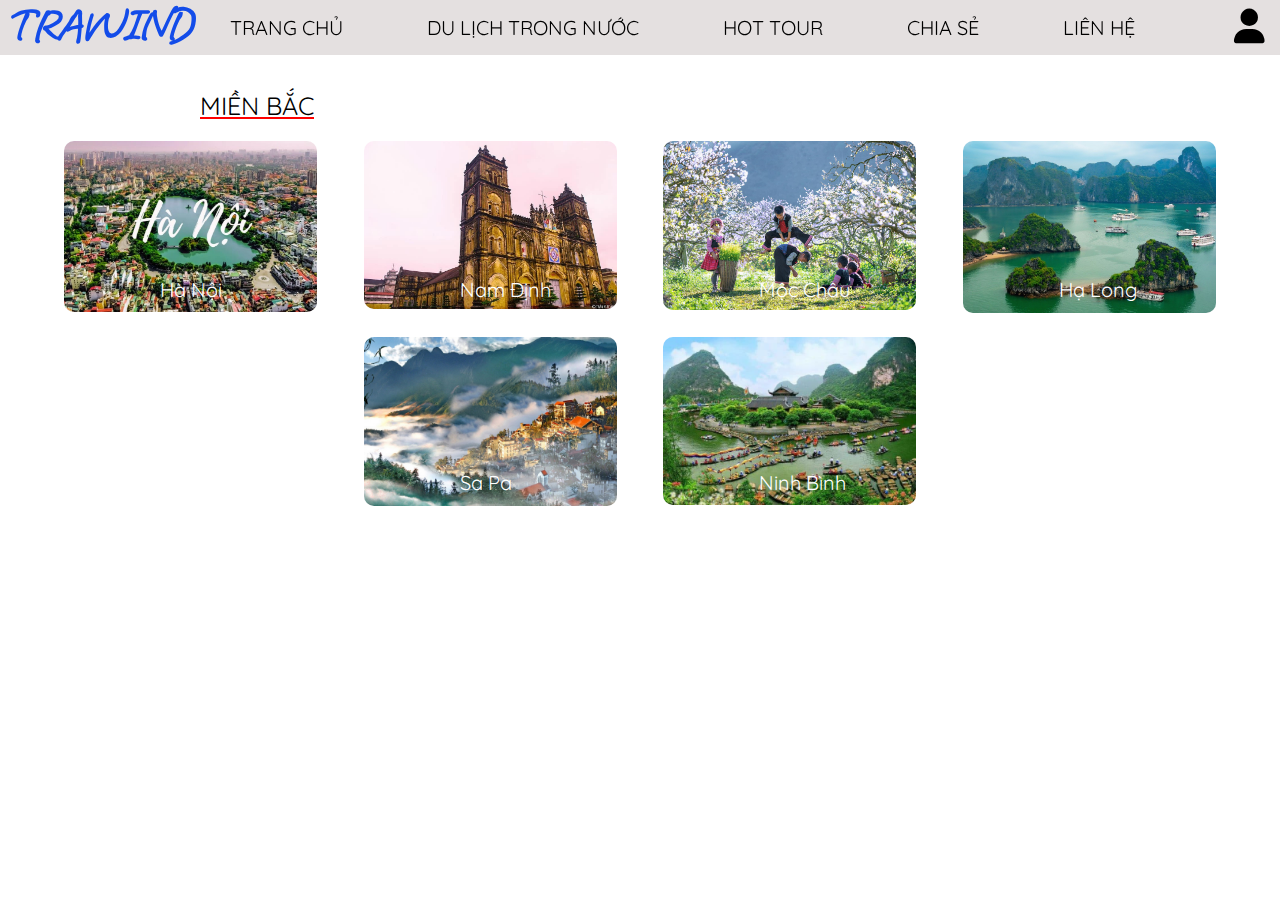
<file: dulichtrongnuoc.html>
<!DOCTYPE html>
<html lang="en">
<head>
    <meta charset="UTF-8">
    <meta http-equiv="X-UA-Compatible" content="IE=edge">
    <meta name="viewport" content="width=device-width, initial-scale=1.0">
    <title>TRAWIND - Du lịch trong nước</title>
    <link rel="stylesheet" href="style.css">
    <link rel="icon" href="./images/favicon.ico">
    <link rel="stylesheet" href="https://cdnjs.cloudflare.com/ajax/libs/font-awesome/6.1.1/css/all.min.css"/>
</head>
<body>
    <div class="navbar">
        <ul>
            <li><b class="neon">TRAWIND</b></li>
            <li class="list">
                <a href="./index.html">
                    <span class="text">TRANG CHỦ</span>
                </a>
            </li>
            <li class="list" id="dulichtrongnuoc">
                <a href="#">
                    <span class="text" >
                        DU LỊCH TRONG NƯỚC
                    </span>
                </a>
                    <table>
                        <tr>
                            <th><a href="#" style="color: rgb(255, 0, 0); font-size: 17px">MIỀN BẮC</a></th>
                            <th><a href="#" style="color: rgb(255, 0, 0); font-size: 17px">MIỀN TRUNG</a></th>
                            <th><a href="#" style="color: rgb(255, 0, 0); font-size: 17px">MIỀN NAM</a></th>
                        </tr>
                        <tr>
                            <th><a href="#">Hà Nội</a></th>
                            <th><a href="#">Quảng Bình</a></th>
                            <th><a href="#">Phú Quốc</a></th>
                        </tr>
                        <tr>
                            <th><a href="#">Sapa</a></th>
                            <th><a href="#">Huế</a></th>
                            <th><a href="#">Côn Đảo</a></th>
                        </tr>
                        <tr>
                            <th><a href="#">Cao Bằng</a></th>
                            <th><a href="#">Hội An</a></th>
                            <th><a href="#">Cà Mau</a></th>
                        </tr>
                        <tr>
                            <th><a href="#">Hạ Long</a></th>
                            <th><a href="#">Đà Nẵng</a></th>
                        </tr>                            
                        <tr>
                            <th></th>
                            <th><a href="#">Nha Trang</a></th>
                        </tr>
                    </table>
            </li>
            <li class="list" id="hottour">
                <a href="#hottourpage">
                    <span class="text" >
                        HOT TOUR
                    </span>
                </a>
                <ul>
                    <li>
                        <a href="#">Tour Khuyến Mãi</a>
                    </li>
                </ul>
                        
                   
            </li>
            <li class="list">
                <a href="#chiase">
                    <span class="text">
                        CHIA SẺ
                    </span>
                </a>
            </li>
            <li class="list">
                <a href="#footer">
                    <span class="text">
                        LIÊN HỆ
                    </span>
                </a>
            </li>
            <li class="account">
                <a href="#sign" onclick="clicksign()"><i class="fa-solid fa-user"></i>
                </a>
                <div id="sign">
                    <div id="signin_contain">
                        <button style="float: right; border: none;background-color:transparent; cursor: pointer;" ><i class="fa-regular fa-circle-xmark" onclick="clickclose()"></i></button>
                        <div id="title">
                            CHÀO MỪNG BẠN TRỞ LẠI
                        </div>
                        <div style="font-size: 25px; margin-top: 20px; border-bottom: 2px solid rgb(219, 203, 203)">Đăng nhập</div>
                        <form action="" id="signinform"> </form> 
                        <input type="text" name="username" id="username" placeholder="Tên đăng nhập" form="signinform" required>
                        <br>
                        <input type="password" name="password" id="password" placeholder="Mật khẩu" form="signinform" required> <br>
                        <a href="" style="text-decoration: none; font-style:italic; margin-left: 140px">Quên mật khẩu?</a> <br>
                        <input type="submit" value="Đăng nhập" form="signinform">
                        <br>
                        <a href="#signup_contain" onclick="clicksignup()">Bạn chưa có tài khoản? Bấm vào đây để đăng ký</a>
                        <br>
                        <i class="fa-brands fa-facebook" style="color: blue; font-size: 40px; margin-top: 15px; cursor:pointer; margin-right: 30px" ></i>
                        <i class="fa-brands fa-google" style="color: red; font-size: 40px; margin-top: 15px; cursor:pointer;"></i>
                    </div>
                    <div id="signup_contain">
                        <button style="float: right; border: none;background-color:transparent; cursor: pointer;" ><i class="fa-regular fa-circle-xmark" onclick="clickclose()"></i></button>
                        <div id="title">
                            CHÀO MỪNG BẠN ĐẾN VỚI TRAWIND
                        </div>
                        <div style="font-size: 25px; margin-top: 20px; border-bottom: 2px solid rgb(219, 203, 203)">Đăng ký</div>
                        <form action="" id="signupform"> </form> 
                        <br>
                        <input type="email" name="email" id="email" required placeholder="Email"> <br>
                        <input type="text" name="usernamesu" id="usernamesu" placeholder="Tên đăng nhập" form="signupform" required> <br>
                        <input type="password" name="passwordsu" id="passwordsu" placeholder="Mật khẩu" form="signupform" required pattern="^(?=.*[A-Za-z])(?=.*\d)[A-Za-z\d]{8,}$" onkeyup="checkpw()"> <br>
                        <h5 id="checkchuhoa" style="margin-right: 20px; margin-top: 10px">* Có ít nhất một chữ cái viết hoa</h5> <br>
                        <h5 id="checkchuso" style="margin-right: 78px;">* Có ít nhất một chữ số</h5> <br>
                        <h5 id="checkdodai" style="margin-right: 107px;">* Có ít nhất 8 ký tự</h5> <br>
                        <input type="password" name="passwordsu2" id="passwordsu2" placeholder="Nhập lại mật khẩu" form="signupform" required pattern="^(?=.*[A-Za-z])(?=.*\d)[A-Za-z\d]{8,}$" style="margin-top: 20px; border-bottom: 2px solid red;" onkeyup="checkpw2()"> <br>
                        <h4 id="resultcheck"></h4>
                        <br>
                        <span>
                            Bằng cách nhấp vào Đăng ký, bạn đồng ý với <a href="">Điều khoản, Chính sách dữ liệu</a> và <a href="">Chính sách cookie</a> của chúng tôi 
                        </span>
                        <br>
                        <input type="submit" value="Đăng ký" form="signupform" style="margin-top: 50px">
                    </div>
                </div>
            </li>
        </ul>
    </div>
    <div id="fakenavbar">
    </div>
    <div id="main_dltn">
        <div id="bac">
            <div class="title">
                MIỀN BẮC
            </div>
            <div class="content">
                <div class="row">
                    <div class="one">
                        <img src="./images/hanoi.jpg" alt="">
                        <div class="name">
                            Hà Nội
                        </div>
                    </div>
                    <div class="one">
                        <img src="./images/namdinh.jpg" alt="">
                        <div class="name">
                            Nam Định
                        </div>
                    </div>
                    <div class="one">
                        <img src="./images/mocchau.jpg" alt="">
                        <div class="name">
                            Mộc Châu
                        </div>
                    </div>
                    <div class="one">
                        <img src="./images/halong.jpg" alt="">
                        <div class="name">
                            Hạ Long
                        </div>
                    </div>
                </div>
                <div class="row" style="justify-content:center;">
                    <div class="one" style="margin-right: 4%;">
                        <img src="./images/sapa.jpg" alt="">
                        <div class="name">
                            Sa Pa
                        </div>
                    </div>
                    <div class="one">
                        <img src="./images/ninhbinh.jpg" alt="">
                        <div class="name">
                            Ninh Bình
                        </div>
                    </div>
                </div>
            </div>
        </div>
    </div>
</body>
</html>
</file>
<file: style.css>
@import url('https://fonts.googleapis.com/css2?family=Grape+Nuts&display=swap');
@import url('https://fonts.googleapis.com/css2?family=Quicksand:wght@600&display=swap');
*
{
    margin: 0;
    padding: 0;
    font-family: 'Quicksand', sans-serif;
}
.navbar
{
    width: 100%;
    position: fixed;
    z-index: 9999;
}
.navbar b
{
    font-family: 'Grape Nuts', cursive;
    float: left;
    font-size: 50px;
    margin-left: 10px;
    margin-top: -6px;
}
.navbar ul
{
    list-style-type: none;
    margin: 0;
    padding: 0;
    background-color: rgb(228, 224, 224);
    text-align: center;
}
.list
{
    display: inline-block;
    position: relative;
    margin-right: 50px;
}
li>a
{
    font-size: 20px;
    align-items: center;
    padding: 15px;
    text-decoration: none;
    color: black;
    display: block;
}
.navbar .account
{
    float: right;
    margin-top: -6px;
}
.navbar .account i
{
    font-size: 35px;
}
.list>a:hover
{
    padding: 15px;
    background-color: rgb(80, 102, 226);
    color: white;
    transition: 0.5s;
}
#dulichtrongnuoc table
{
    font-family: 'Quicksand', sans-serif;
    display: none;
    text-align: left;
    width: 160%;
    margin-left: -80px;
    position: absolute;
}
#dulichtrongnuoc:hover table
{
    border-spacing: 25px;
    font-size: 15px;
    display: block;
    background-color: rgb(228, 224, 224);

}
#dulichtrongnuoc table a
{
    text-decoration: none;
    color: rgb(0, 60, 255);
}
#dulichtrongnuoc table a:hover
{
    padding-left: 10px;
    border-left: 2px solid #3ca0e7;
    transition: all 0.3s ease;
    color: rgb(255, 5, 159);
}
#hottour ul
{
    list-style-type: none;
    display: none;
    position: absolute;
    width: 120%;
}
#hottour ul li a
{
    text-decoration: none;
    color: rgb(0, 60, 255);
    font-family: 'Quicksand', sans-serif;
    font-size: 15px;
}
#hottour:hover ul
{
    display: block;
    background-color: rgb(228, 224, 224);
}
#hottour ul a:hover
{
    color: rgb(255, 5, 159);
}
.neon
{
    color: #134ce9;
    animation: neon .1s ease-in-out infinite alternate;
}
@keyframes neon {
    from {
      text-shadow:
      0 0 6px rgba(202,228,225,0.92),
      0 0 30px rgba(202,228,225,0.34),
      0 0 12px rgba(30,132,242,0.52),
      0 0 21px rgba(30,132,242,0.92),
      0 0 34px rgba(30,132,242,0.78),
      0 0 54px rgba(30,132,242,0.92);
    }
    to {
      text-shadow:
      0 0 6px rgba(202,228,225,0.98),
      0 0 30px rgba(202,228,225,0.42),
      0 0 12px rgba(30,132,242,0.58),
      0 0 22px rgba(30,132,242,0.84),
      0 0 38px rgba(30,132,242,0.88),
      0 0 60px rgb(7, 123, 247);
    }
  }

.slideshow
{
    overflow: hidden;
    height: 800px;
    width: 100%;
}
.slidebox
{
    display: flex;
    height: 100%;
    width: 400%;
    justify-content: space-between;
    animation: slide 20s ease infinite;
    animation-delay: 2s;
}

@keyframes slide {
   0%
   {
       margin-left: 0;
   }
   10% 
   {
       margin-left: -100%;
   }
   30%
   {
       margin-left: -100%;
   }
   35% 
   {
       margin-left: -200%;
   }
   60%
   {
       margin-left: -200%;
   }
   65%
   {
       margin-left: -300%;
   }
   85%
   {
       margin-left: -300%;
   }
   90%
   {
       margin-left: 0;
   }
}
.slidebox .slide
{
    width: calc(100% - 100px);
    height: 100%;
}
.slide img
{
    height: 100%;
    width: 100%;
    object-fit: cover;
}
.booking
{
    width: 1200px;
    height: 200px;
    right: 347px;
    top: 600px;
    background-color: rgb(255, 255, 255);
    position: absolute;
    border-radius: 10px;
    padding: 15px;
    box-shadow: 5px 10px 10px rgb(163, 160, 160);
}
.row
{
    display: flex;
    margin-top: 20px;
}
.boxbook
{
    border: 4px solid rgba(255, 166, 0, 0.534);
    margin-right: 15px;
    padding: 10px;
    font-size: 15px;
    border-radius: 5px;
}
.boxbook select
{
    font-size: 15px;
}
#submitbt
{
    margin: auto;
}
#submitbt button
{
    font-size: 25px; 
    padding: 7px;
    background-color: rgb(9, 255, 0);
    border: none;
    border-radius: 5px;

}
#submitbt button:hover
{
    background-color: white;
    box-shadow: 0 0 10px 0 rgb(9, 255, 0);
    inset: 0 0 10px 4px rgb(9, 255, 0);
}
#timnhanh
{
    margin-left: 60.6%;
    display: flex;
    border: 1px solid black;
    border-radius: 5px;
}
.hottour
{
    height: 1000px;
}
#tour
{
    margin-top: 20px;
    margin-left: 100px;
    margin-right: 100px;
}
#tour .row
{
    display: flex;
    flex-wrap: wrap;
    justify-content: space-between;
}
.tour
{
    border: 1px solid #dddfe2;
    border-radius: 10px;
    position: relative;
    display: flex;
    max-width: 20%;
    margin-bottom: 5px;
    flex-direction: column;
}
.tour:hover
{
    box-shadow: 8px 8px 8px rgba(0,0,0,0.125);
    transform: translate(0, -3px);
}
.hottour h2
{
    margin-left: 300px;
    padding-top: 100px;
    font-size: 25px;
}
.hottour img
{
    height: 100%;
    width: 100%;
    position: relative;
    border-radius: 10px 10px 0 0;
    object-fit: cover;
}
.hottour .quantam button
{
    border: none;
    border-radius: 5px;
    background-color: rgba(202,228,225,0.5);
    position: absolute;
    font-size: 25px;
    top: 20px;
    left: 10px;
    padding: 3px;
    color: white;
    cursor: pointer;
    line-height: 0.5;
}
.hottour .quantam button:hover
{
    color: red;
}
.hottour .quantam #danhgia
{
    position: absolute;
    top:10px;
    right: 5px;
    font-size: 40px;
    color: rgb(255, 166, 0);
}
.hottour .quantam #text
{
    position: absolute;
    top:21px;
    right: 18px;
    font-size: 15px;
    color: white;
}
.hottour .tourcontent
{
    border-radius: 0 0 10px 10px;
    padding: 10px;
    box-shadow: 0px 5px 5px rgba(0,0,0,0.125);
}
.hottour .tourcontent p
{
    margin-bottom: 10px;
}
#giagoc
{
    color: red
}
#giamgia
{
    background-color: red; 
    float: right; 
    color: white; 
    border-radius: 3px; 
    padding: 3px;
}
.datngay div
{
    margin-top: 20px;
    margin-left: 38%;
}
.datngay button
{
    font-size: 15px;
    background-color:#3ca0e7;
    padding: 5px;
    border: none;
    border-radius: 3px;
    cursor: pointer;
}
.datngay button:hover
{
    box-shadow: 0px 0px 20px #3ca0e7;
}
.khamphavn
{
    margin-top: 200px;
}
.khamphavn h2
{
    margin-left: 300px;
    font-size: 25px;
    margin-bottom: 30px;
}
.khamphavn p
{
    margin-left: 300px;
    margin-right: 300px;
}
.diadiemkhampha
{
    margin-top: 30px;
    display: flex;
    justify-content: space-between;
    margin-left: 100px;
    margin-right: 100px;
}
.tinh 
{
    width: 300px;
    position: relative;
    overflow: hidden;
    cursor: pointer;
}
.tinh img
{
    height: 100%;
    width: 100%;
    object-fit: cover;
    border-radius: 5px;
}
.tinh .text
{
    position: absolute;
    bottom: 10px;
    left: 37%;
    color: white;
    font-size: 20px;
}
.tinh:hover img
{
    transition: all 1s;
    transform: scale(1.3);
}
#sign
{
    width: 100%;
    height: 1800%;
    background-color: rgba(0,0,0,0.6);
    position: absolute;
    left: 0;
    top: 0; 
    display: none;
}
#signin_contain
{
    width: 600px;
    height: 500px;
    background-color: white;
    margin-top: 150px;
    margin-left: 35%;
    border-radius: 10px;
}
#signin_contain #title 
{
    clear: both;
    top: 100px;
    font-size: 25px;
}
#signin_contain a 
{
    text-decoration: none;
    color:#2a51bb;
    font-style: italic;
    font-size: 15px;
    display: block;
    margin-top: 10px;
}
#signin_contain a:hover
{
    color: blue;
}
#signin_contain input[type="text"], #signin_contain input[type="password"]
{
    font-size: 20px;
    border: none;
    border-bottom: 2px solid black;
    margin-top: 50px;
    padding: 5px;
    outline: none;
}
#signin_contain input[type="text"]:focus , #signin_contain input[type="password"]:focus
{
    border-bottom: 2px solid green;
}
#signup_contain
{
    width: 600px;
    height: 700px;
    background-color: white;
    margin-top: 150px;
    margin-left: 35%;
    border-radius: 10px;
    display: none;
}
#signup_contain #title 
{
    clear: both;
    top: 100px;
    font-size: 25px;
}
#signup_contain a
{
    text-decoration: none;
    color: #134ce9;
}
#signup_contain span 
{
    display: inline-block;
    margin-left: 60px;
    margin-right: 60px;
}
#signup_contain input[type="text"], #signup_contain input[type="password"], #signup_contain input[type="email"]
{
    font-size: 20px;
    border: none;
    border-bottom: 2px solid black;
    margin-top: 30px;
    padding: 5px;
    outline: none;
}
#signup_contain input[type="text"]:invalid, #signup_contain #passwordsu:invalid, #signup_contain input[type="email"]:invalid
{
    border-bottom: 2px solid red;
}
#signup_contain input[type="text"]:valid, #signup_contain #passwordsu:valid, #signup_contain input[type="email"]:valid
{
    border-bottom: 2px solid green;
}
#sign input[type="submit"]
{
    background-image: linear-gradient(90deg, #0162c8,#55e7fc);
    font-size: 20px; 
    padding: 10px; 
    border-radius: 20px; 
    border: none;
    color: white;
}
#chiase
{
    margin-top: 50px;
}
#chiase h2
{
    margin-left: 300px;
    font-size: 25px;
    margin-bottom: 30px;
}
#chiase #contain
{
    display: flex;
}
#chiase #contain #left
{
    flex: 5;
}
#chiase #contain #left .content 
{
    display: flex;
    width: 50%;
    height: 20%;
    margin-left: 300px;
    margin-bottom: 50px;
}
#chiase #contain #left .content img 
{
    width: 50%;
    height: 100%;
}
#chiase #contain #right
{
    flex: 5;
}
#chiase #contain #right .content 
{
    display: flex;
    margin-left: 150px;
    width: 50%;
    height: 20%;
    margin-bottom: 50px;
}
#chiase #contain #right .content img 
{
    width: 50%;
    height: 100%;
}
#chiase #contain .content .title_time
{
    margin-left: 10px;
    font-size: 17px;
}
#chiase #contain .content .time 
{
    margin-top: 100px;
}
#chiase #contain .content .title:hover
{
    color: rgb(255, 136, 0);
    cursor: pointer;
}
#chiase .other_button
{
    text-align: center;
    margin-top: 10px;
}
#chiase .other_button button
{
    padding: 8px; 
    background-color:rgb(17, 126, 228); 
    color: white; 
    border: none; 
    font-size: 17px;
    border-radius: 10px;
    cursor: pointer;
}
#footer
{
    margin-top: 40px;
    background-color: rgb(237, 237, 240);
}
#footer #footer_container
{
    width: 70%;
    display: flex;
    margin: auto;
    padding-top: 30px;
    padding-bottom: 30px;
}
#footer #left
{
    flex: 4;
}
#footer h2
{
    font-size: 25px;
}
#footer #info p
{
    margin-top: 10px;
}
#footer #payment
{
    margin-top: 20px;
}
#footer #payment img 
{
    margin-right: 20px;
}
#footer #middle
{
    flex: 3;
}
#footer #middle #mxh
{
    font-size: 40px;
}
#footer #middle #mxh i 
{
    margin-right: 20px;
}
#footer #right
{
    flex: 3;
}
#footer #right #form
{
    background-color: white;
    padding: 10px;
}
#footer #right #form p
{
    font-size: 20px;
    color: #134ce9;
}
#footer #right #form .row
{
    display: flex;
    justify-content: space-between;
}
#footer #right #form .row label
{
    flex: 3;
    font-size: 19px;
}
#footer #right #form .row label i
{
    color: red;
}
#footer #right #form .row input[type="text"], #footer #right #form .row input[type="email"]
{
    flex: 7;
    padding: 5px;
    font-size: 15px;
}
#footer #right #form .row input[type="submit"]
{
    margin: auto;
    padding: 10px;
    border-radius: 10px;
    font-size: 15px;
    border: none;
    background-color: #0162c8;
    color: white
}
#fakenavbar
{
    height: 60px;
}
#main_dltn #bac .title
{
    margin-top: 30px;
    margin-left: 200px;
    font-size: 25px;
    text-decoration: underline;
    text-decoration-color: red;
}
#main_dltn #bac .content .row
{
    display: flex;
    margin-left: 5%;
    margin-right: 5%;
    justify-content: space-between;
}
#main_dltn #bac .content .row .one 
{
    width: 22%;
    position: relative;
    cursor: pointer;
}
#main_dltn #bac .content .row .one img 
{
    width: 100%;
    object-fit: cover;
    border-radius: 10px;
}
#main_dltn #bac .content .row .one .name 
{
    position: absolute;
    bottom: 15px;
    color: white;
    font-size: 20px;
    left: 38%;
}
#main_dltn #bac .content .row .one:hover .name 
{
    left: 37%;
    font-size: 25px;
    transition-duration: 500ms;
}
</file>
